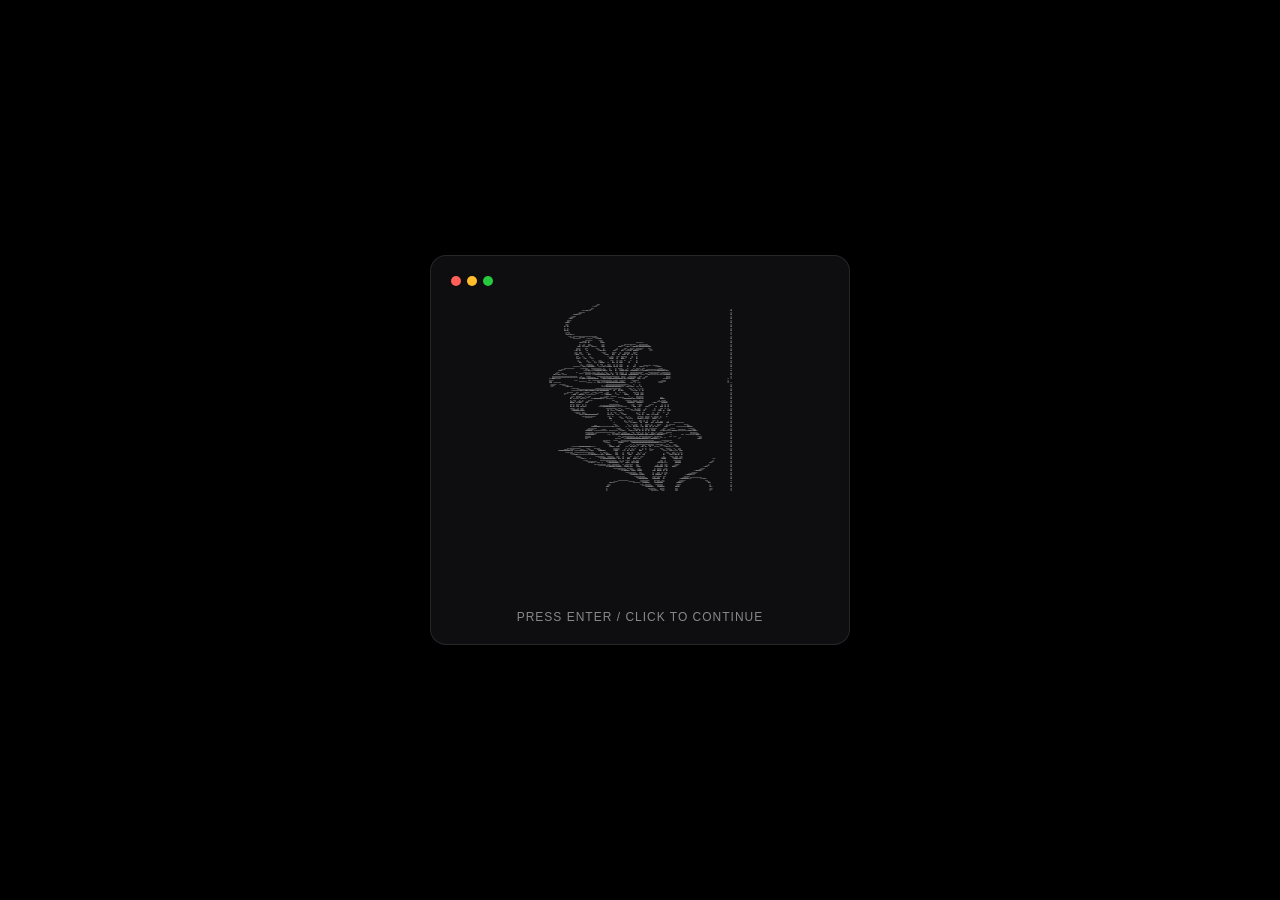
<file: site.html>
<!DOCTYPE html>
<html lang="ru">
<head>
    <meta charset="UTF-8">
    <meta name="viewport" content="width=device-width, initial-scale=1.0">
    <title>GOAT 1488</title>
    <style>
        * {
            box-sizing: border-box;
            margin: 0;
            padding: 0;
            font-family: -apple-system, BlinkMacSystemFont, "Segoe UI", Roboto, Helvetica, Arial, sans-serif;
            user-select: none;
        }

        body {
            background-color: #000000;
            color: #ffffff;
            min-height: 100vh;
            display: flex;
            justify-content: center;
            align-items: center;
            overflow: hidden;
            position: relative;
        }

        #canvas {
            position: absolute;
            top: 0;
            left: 0;
            width: 100%;
            height: 100%;
            z-index: 1;
            pointer-events: none;
        }

        /* Экран входа */
        .terminal-screen {
            position: fixed;
            inset: 0;
            background: #000000;
            z-index: 100;
            display: flex;
            justify-content: center;
            align-items: center;
            cursor: pointer;
            transition: opacity 0.8s ease, visibility 0.8s;
            padding: 20px;
        }

        .terminal-screen.hidden {
            opacity: 0;
            visibility: hidden;
            pointer-events: none;
        }

        .terminal-box {
            background: rgba(15, 15, 18, 0.95);
            border: 1px solid rgba(255, 255, 255, 0.1);
            border-radius: 16px;
            width: 100%;
            max-width: 420px;
            max-height: 90vh;
            padding: 20px;
            box-shadow: 0 10px 40px rgba(0,0,0,0.9);
            text-align: center;
            backdrop-filter: blur(10px);
            display: flex;
            flex-direction: column;
            align-items: center;
            overflow-y: auto;
        }

        .terminal-header {
            display: flex;
            gap: 6px;
            margin-bottom: 12px;
            width: 100%;
        }

        .dot {
            width: 10px;
            height: 10px;
            border-radius: 50%;
        }
        .red { background: #ff5f56; }
        .yellow { background: #ffbd2e; }
        .green { background: #27c93f; }

        .ascii-art-box {
            font-family: monospace;
            white-space: pre;
            font-size: 4px;
            line-height: 1;
            color: #ffffff;
            margin: 5px auto;
            text-align: left;
            width: max-content;
            max-width: 100%;
            overflow: hidden;
            letter-spacing: 0px;
        }

        .term-info {
            font-size: 13px;
            color: #aaa;
            line-height: 1.7;
            text-align: left;
            background: rgba(0,0,0,0.5);
            padding: 10px 14px;
            border-radius: 10px;
            border: 1px solid rgba(255,255,255,0.05);
            font-family: monospace;
            margin-top: 10px;
            width: 100%;
            opacity: 0;
            transition: opacity 0.5s ease;
        }

        .term-info.visible {
            opacity: 1;
        }

        .term-info span {
            color: #fff;
            font-weight: bold;
        }

        .prompt-click {
            margin-top: 16px;
            font-size: 12px;
            color: #888;
            letter-spacing: 1px;
            text-transform: uppercase;
            animation: pulse 1.5s infinite;
        }

        @keyframes pulse {
            0%, 100% { opacity: 1; }
            50% { opacity: 0.3; }
        }

        /* Главная карточка */
        .main-card {
            position: relative;
            z-index: 10;
            width: 100%;
            max-width: 390px;
            background: rgba(12, 12, 16, 0.75);
            backdrop-filter: blur(25px);
            -webkit-backdrop-filter: blur(25px);
            border: 1px solid rgba(255, 255, 255, 0.12);
            border-radius: 28px;
            padding: 24px 20px;
            box-shadow: 0 30px 60px rgba(0, 0, 0, 0.8);
            margin: 20px;
            transform: translateY(20px);
            opacity: 0;
            transition: all 0.8s cubic-bezier(0.16, 1, 0.3, 1);
        }

        .main-card.active {
            transform: translateY(0);
            opacity: 1;
        }

        .card-top {
            display: flex;
            justify-content: space-between;
            align-items: center;
            margin-bottom: 16px;
            gap: 12px;
        }

        .ticker-wrap {
            flex: 1;
            overflow: hidden;
            background: rgba(255, 255, 255, 0.04);
            border: 1px solid rgba(255, 255, 255, 0.08);
            border-radius: 20px;
            padding: 6px 10px;
            display: flex;
            align-items: center;
        }

        .ticker {
            display: inline-block;
            white-space: nowrap;
            padding-left: 100%;
            font-size: 12px;
            color: #ddd;
            font-weight: 500;
        }

        @keyframes marqueeCustom {
            0% { transform: translateX(0); }
            50% { transform: translateX(-35%); }
            100% { transform: translateX(-100%); }
        }

        .lang-switcher {
            display: flex;
            gap: 2px;
            background: rgba(0, 0, 0, 0.5);
            padding: 3px;
            border-radius: 14px;
            border: 1px solid rgba(255, 255, 255, 0.1);
            flex-shrink: 0;
        }

        .lang-btn {
            background: transparent;
            border: none;
            color: #666;
            font-size: 11px;
            font-weight: 700;
            padding: 4px 8px;
            border-radius: 10px;
            cursor: pointer;
            transition: all 0.2s;
        }

        .lang-btn.active {
            background: #ffffff;
            color: #000000;
        }

        .title {
            text-align: center;
            font-size: 22px;
            font-weight: 800;
            margin-bottom: 20px;
            letter-spacing: 0.5px;
            color: #ffffff;
            text-transform: uppercase;
        }

        .links-container {
            display: flex;
            flex-direction: column;
            gap: 12px;
        }

        .link-btn {
            display: flex;
            align-items: center;
            gap: 14px;
            background: rgba(255, 255, 255, 0.03);
            border: 1px solid rgba(255, 255, 255, 0.08);
            border-radius: 18px;
            padding: 12px 16px;
            color: #fff;
            text-decoration: none;
            font-weight: 600;
            font-size: 14px;
            transition: all 0.25s cubic-bezier(0.4, 0, 0.2, 1);
        }

        .link-btn:hover {
            background: rgba(255, 255, 255, 0.08);
            border-color: rgba(255, 255, 255, 0.25);
            transform: translateY(-2px);
        }

        .icon-box {
            width: 38px;
            height: 38px;
            border-radius: 12px;
            display: flex;
            align-items: center;
            justify-content: center;
            flex-shrink: 0;
            overflow: hidden;
        }

        .icon-box img {
            width: 100%;
            height: 100%;
            object-fit: cover;
        }

        .icon-box svg {
            width: 20px;
            height: 20px;
            fill: currentColor;
        }

        .tg-bg { background: rgba(36, 161, 222, 0.15); color: #24A1DE; border: 1px solid rgba(36, 161, 222, 0.3); }
        .tt-bg { background: rgba(255, 0, 80, 0.15); color: #ff0050; border: 1px solid rgba(255, 0, 80, 0.3); }
        .da-bg { border: 1px solid rgba(255, 115, 0, 0.4); }
        .bs-bg { border: 1px solid rgba(255, 204, 0, 0.4); }
        .so-bg { border: 1px solid rgba(255, 102, 0, 0.4); }
    </style>
</head>
<body>

    <canvas id="canvas"></canvas>

    <!-- Экран входа -->
    <div class="terminal-screen" id="termScreen" onclick="startApp()">
        <div class="terminal-box">
            <div class="terminal-header">
                <div class="dot red"></div>
                <div class="dot yellow"></div>
                <div class="dot green"></div>
            </div>
            
            <div class="ascii-art-box" id="artBox"></div>

            <div class="term-info" id="termInfo">
                IP: <span id="user-ip">Определяем...</span><br>
                Устройство: <span id="user-device">Определяем...</span><br>
                Статус: <span>Готов к использованию 🚸</span>
            </div>
            
            <div class="prompt-click">Press Enter / Click To Continue</div>
        </div>
    </div>

    <!-- Главная карточка -->
    <div class="main-card" id="mainCard">
        <div class="card-top">
            <div class="ticker-wrap">
                <div class="ticker" id="tickerText">
                    🚸 Тушил сигу в казаках от Martine Rose... Как Алла Пугачёва — миллионы алых роз. Ты видишь во мне гной — он просто так в меня пророс. Ты влюбишься в ублюдка, так оставь на мне засос. Ты тушишь, ты тушишь в казаках от Martine Rose. Ты ищешь во мне смысл, я не знаю, где нашёл. Ты ищешь меня в график 5-2, будто бы ебашил шёлк. Ты забираешь меня там же, где загаженный район. Ты меня портишь, как строчка, которую пел Артём 🚸
                </div>
            </div>
            <div class="lang-switcher">
                <button class="lang-btn active" id="btn-uk" onclick="setLang('uk')">UA</button>
                <button class="lang-btn" id="btn-ru" onclick="setLang('ru')">RU</button>
                <button class="lang-btn" id="btn-en" onclick="setLang('en')">EN</button>
            </div>
        </div>

        <div class="title" id="cardTitle">GOAT 1488</div>

        <div class="links-container">
            <!-- Telegram -->
            <a href="https://t.me/feedbackls_bot" target="_blank" class="link-btn">
                <div class="icon-box tg-bg">
                    <svg viewBox="0 0 24 24"><path d="M12 2C6.48 2 2 6.48 2 12s4.48 10 10 10 10-4.48 10-10S17.52 2 12 2zm4.64 6.8c-.15 1.58-.8 5.42-1.13 7.19-.14.75-.42 1-.68 1.03-.58.05-1.02-.38-1.58-.75-.88-.58-1.38-.94-2.23-1.5-.99-.65-.35-1.01.22-1.59.15-.15 2.71-2.48 2.76-2.69.01-.03.01-.14-.07-.2-.08-.06-.19-.04-.27-.02-.12.02-1.96 1.25-5.54 3.69-.52.36-1 .53-1.42.52-.47-.01-1.37-.26-2.03-.48-.82-.27-1.47-.42-1.42-.88.03-.25.38-.51 1.07-.78 4.2-1.82 7-3.03 8.4-3.61 4-.16 4.83.5 4.77 1.48z"/></svg>
                </div>
                <span id="label-bot">Бот обратной связи</span>
            </a>

            <!-- TikTok -->
            <a href="https://www.tiktok.com/@goat148852" target="_blank" class="link-btn">
                <div class="icon-box tt-bg">
                    <svg viewBox="0 0 24 24"><path d="M19.59 6.69a4.83 4.83 0 0 1-3.77-4.25V2h-3.45v13.67a2.89 2.89 0 0 1-5.2 1.74 2.89 2.89 0 0 1 2.31-4.64c.29 0 .56.04.83.12V9.37a6.26 6.26 0 0 0-1-.08 6.34 6.34 0 0 0-6.34 6.34 6.34 6.34 0 0 0 6.34 6.34 6.34 6.34 0 0 0 6.33-6.34V9.05a8.28 8.28 0 0 0 4.96 1.63V7.22a4.82 4.82 0 0 1-1-.53z"/></svg>
                </div>
                <span id="label-tt">TikTok (@goat148852)</span>
            </a>

            <!-- DonationAlerts (da.jpeg) -->
            <a href="https://www.donationalerts.com/r/bur_mal_da" target="_blank" class="link-btn">
                <div class="icon-box da-bg">
                    <img src="da.jpeg" alt="DonationAlerts" onerror="this.src='https://cdn-icons-png.flaticon.com/512/1051/1051377.png'">
                </div>
                <span id="label-da">DonationAlerts</span>
            </a>

            <!-- Brawl Stars (bs.jpeg) -->
            <a href="https://link.brawlstars.com/invite/friend/ru?tag=2UV0RYPYUU&token=f1MOZZZez" target="_blank" class="link-btn">
                <div class="icon-box bs-bg">
                    <img src="bs.jpeg" alt="Brawl Stars" onerror="this.src='https://cdn-icons-png.flaticon.com/512/1051/1051377.png'">
                </div>
                <span id="label-bs">Brawl Stars (Друзья)</span>
            </a>

            <!-- Standoff 2 (so.jpg) -->
            <a href="https://link.standoff2.com/252961277" target="_blank" class="link-btn">
                <div class="icon-box so-bg">
                    <img src="so.jpg" alt="Standoff 2" onerror="this.src='https://cdn-icons-png.flaticon.com/512/808/808439.png'">
                </div>
                <span id="label-so">Standoff 2</span>
            </a>
        </div>
    </div>

    <script>
        const artRaw = `⠀⠀⠀⠀⠀⠀⠀⠀⠀⠀⠀⠀⠀⠀⠀⢠⠞⠀⠀⠀⠀⠀⠀⠀⠀⠀⠀⠀⠀⠀⠀⠀⠀⠀⠀⠀⠀⠀⠀⠀⠀⠀⠀⠀⠀⠀⠀⠀⠀⠀⠀⠀⠀⠀⠀⠀⠀⠀⠀⠀⠀
⠀⠀⠀⠀⠀⠀⠀⠀⠀⠀⠀⠀⢀⣠⠞⠁⠀⠀⠀⠀⠀⠀⠀⠀⠀⠀⠀⠀⠀⠀⠀⠀⠀⠀⠀⠀⠀⠀⠀⠀⠀⠀⠀⠀⠀⠀⠀⠀⠀⠀⠀⠀⠀⠀⠀⠀⠀⠀⠀⠀⢠
⠀⠀⠀⠀⠀⠀⠀⠀⢀⣠⡶⠛⠉⠀⠀⠀⠀⠀⠀⠀⠀⠀⠀⠀⠀⠀⠀⠀⠀⠀⠀⠀⠀⠀⠀⠀⠀⠀⠀⠀⠀⠀⠀⠀⠀⠀⠀⠀⠀⠀⠀⠀⠀⠀⠀⠀⠀⠀⠀⠀⢸
⠀⠀⠀⠀⠀⠀⠀⣴⠟⠁⠀⠀⠀⠀⠀⠀⠀⠀⠀⠀⠀⠀⠀⠀⠀⠀⠀⠀⠀⠀⠀⠀⠀⠀⠀⠀⠀⠀⠀⠀⠀⠀⠀⠀⠀⠀⠀⠀⠀⠀⠀⠀⠀⠀⠀⠀⠀⠀⠀⠀⢸
⠀⠀⠀⠀⠀⢀⣾⠃⠀⠀⠀⠀⠀⠀⠀⠀⠀⠀⠀⠀⠀⠀⠀⠀⠀⠀⠀⠀⠀⠀⠀⠀⠀⠀⠀⠀⠀⠀⠀⠀⠀⠀⠀⠀⠀⠀⠀⠀⠀⠀⠀⠀⠀⠀⠀⠀⠀⠀⠀⠀⢸
⠀⠀⠀⠀⠀⡸⡇⠀⠀⠀⠀⠀⠀⠀⠀⠀⠀⠀⠀⠀⠀⠀⠀⠀⠀⠀⠀⠀⠀⠀⠀⠀⠀⠀⠀⠀⠀⠀⠀⠀⠀⠀⠀⠀⠀⠀⠀⠀⠀⠀⠀⠀⠀⠀⠀⠀⠀⠀⠀⠀⢸
⠀⠀⠀⠀⠀⡇⡇⠀⠀⠀⠀⠀⠀⠀⠀⠀⠀⠀⠀⠀⠀⠀⠀⠀⠀⠀⠀⠀⠀⠀⠀⠀⠀⠀⠀⠀⠀⠀⠀⠀⠀⠀⠀⠀⠀⠀⠀⠀⠀⠀⠀⠀⠀⠀⠀⠀⠀⠀⠀⠀⢸
⠀⠀⠀⠀⠀⢹⣳⡀⠀⠀⠀⠀⠀⠀⠀⠀⠀⠀⠀⠀⠀⠀⠀⠀⠀⠀⠀⠀⠀⠀⠀⠀⠀⠀⠀⠀⠀⠀⠀⠀⠀⠀⠀⠀⠀⠀⠀⠀⠀⠀⠀⠀⠀⠀⠀⠀⠀⠀⠀⠀⠸
⠀⠀⠀⠀⠀⠀⠑⠯⣗⣒⡶⠶⠒⠒⠲⢶⣄⡀⠀⠀⠀⠀⠀⠀⠀⠀⠀⠀⠀⠀⠀⠀⠀⠀⠀⠀⠀⠀⠀⠀⠀⠀⠀⠀⠀⠀⠀⠀⠀⠀⠀⠀⠀⠀⠀⠀⠀⠀⠀⠀⢸
⠀⠀⠀⠀⠀⠀⠀⠀⠀⠀⢀⡤⡞⡟⠃⠀⠘⣷⡀⠀⠀⠀⠀⠀⠀⠀⠀⠀⠀⠀⠀⠀⠀⠀⠀⠀⠀⠀⠀⠀⠀⠀⠀⠀⠀⠀⠀⠀⠀⠀⠀⠀⠀⠀⠀⠀⠀⠀⠀⠀⢸
⠀⠀⠀⠀⠀⠀⠀⠀⠀⢀⡏⣼⢁⡷⣄⠀⠀⢸⡇⠀⠀⠀⠀⢀⡤⠖⣒⠖⣒⡭⣿⣷⣶⣄⠀⠀⠀⠀⠀⠀⠀⠀⠀⠀⠀⠀⠀⠀⠀⠀⠀⠀⠀⠀⠀⠀⠀⠀⠀⠀⢸
⠀⠀⠀⠀⠀⠀⠀⠀⠀⡾⡇⠀⢟⠀⠈⠙⢦⡈⡇⠀⠀⢀⡴⠉⣠⠞⢥⡾⣫⣿⠿⠋⠉⢻⡄⠀⠀⠀⠀⠀⠀⠀⠀⠀⠀⠀⠀⠀⠀⠀⠀⠀⠀⠀⠀⠀⠀⠀⠀⠀⢸
⠀⠀⠀⠀⠀⠀⠀⠀⢸⣇⢷⠀⠘⡄⠀⠀⠀⠙⢿⡀⠀⣾⠂⡰⢁⡾⡷⢁⢿⡃⠀⠀⠀⠀⠀⠀⠀⠀⠀⠀⠀⠀⠀⠀⠀⠀⠀⠀⠀⠀⠀⠀⠀⠀⠀⠀⠀⠀⠀⠀⢸
⠀⠀⠀⠀⠀⠀⠀⠀⠀⣟⡄⢣⡀⠹⡄⠀⠀⠀⠀⠙⣴⡇⢰⠃⣾⠳⠁⡸⠀⡇⠀⠀⠀⠀⠀⠀⠀⠀⠀⠀⠀⠀⠀⠀⠀⠀⠀⠀⠀⠀⠀⠀⠀⠀⠀⠀⠀⠀⠀⠀⢸
⠀⠀⠀⠀⠀⠀⠀⠀⠀⠸⡄⠀⠱⡄⠘⡄⢰⣦⡀⠀⠘⡇⢸⢰⡏⠃⢠⠃⠀⡇⠀⠀⠀⠀⠀⠀⠀⠀⠀⠀⠀⠀⠀⠀⠀⠀⠀⠀⠀⠀⠀⠀⠀⠀⠀⠀⠀⠀⠀⠀⢸
⠀⠀⠀⠀⠀⠀⠀⠀⠀⠀⠹⣄⢰⣾⣦⠈⢆⢻⣡⢸⣆⢹⢸⢸⡇⠀⡌⠀⣰⠁⢀⣠⠤⠤⠠⢤⣄⠀⠀⠀⠀⠀⠀⠀⠀⠀⠀⠀⠀⠀⠀⠀⠀⠀⠀⠀⠀⠀⠀⠀⢸
⠀⠀⠀⢀⡤⠖⠒⠒⠋⠉⠑⠚⠷⣍⠻⣷⣶⡧⣧⠉⣏⠈⡏⢺⣧⣠⡃⢠⣣⡶⡫⢖⣨⣤⣤⣤⣼⣷⡤⡀⠀⠀⠀⠀⠀⠀⠀⠀⠀⠀⠀⠀⠀⠀⠀⠀⠀⠀⠀⠀⢘
⠀⢀⡴⣋⠤⠀⠀⠀⠀⠂⠤⠜⣿⠷⢽⣮⣿⣽⣝⢧⡸⡄⢳⢸⣿⣸⢁⣿⣿⣿⠾⢋⠭⣲⣶⣶⣟⣽⣿⣿⡆⠀⠀⠀⠀⠀⠀⠀⠀⠀⠀⠀⠀⠀⠀⠀⠀⠀⠀⠀⢸
⠀⣾⣾⣷⠾⠿⠶⠶⠶⠆⣴⣤⢰⣿⣤⣌⡛⠿⣿⣿⣷⣳⣾⣆⡿⡏⣼⣿⡿⢡⡞⣡⠞⠁⠀⠀⠀⠀⠈⣿⡇⠀⠀⠀⠀⠀⠀⠀⠀⠀⠀⠀⠀⠀⠀⠀⠀⠀⠀⠀⢸
⣿⠋⠀⠀⠀⠀⠀⠀⠐⠂⠤⠭⢅⣛⡙⡛⢷⣺⣿⣾⣿⣽⣿⣹⣿⡋⠈⠙⢷⠚⠁⠀⠀⠀⠀⠀⢠⣴⠿⠁⠀⠀⠀⠀⠀⠀⠀⠀⠀⠀⠀⠀⠀⠀⠀⠀⠀⠀⠀⢸
⢸⡾⠋⠙⠲⢦⡄⠀⠀⠀⠀⠀⠀⠀⠀⠀⠉⠠⠠⣿⣿⣿⣿⣿⣿⢗⡢⣍⠂⡈⢇⠀⠀⠀⠀⠀⠀⠀⠀⠀⠀⠀⠀⠀⠀⠀⠀⠀⠀⠀⠀⠀⠀⠀⠀⠀⠀⠀⠀⠀⢸
⠀⠀⠀⠀⠀⠀⠉⠙⠒⠲⢤⣤⣤⢤⣤⣴⡶⣾⣿⣿⠿⢻⠟⣿⡄⠀⠙⢮⢣⡘⡜⡆⠀⠀⠀⠀⠀⠀⠀⠀⠀⠀⠀⠀⠀⠀⠀⠀⠀⠀⠀⠀⠀⠀⠀⠀⠀⠀⠀⠀⢸
⠀⠀⠀⠀⠀⡤⠖⠚⣩⠟⣩⣔⠟⣋⢝⡲⠝⠛⢩⣿⡀⠈⢆⠑⠙⣦⡀⠀⠳⣳⢰⡇⠀⠀⠀⠀⠀⠀⠀⠀⠀⠀⠀⠀⠀⠀⠀⠀⠀⠀⠀⠀⠀⠀⠀⠀⠀⠀⠀⠀⢸
⠀⠀⠀⠀⠀⠀⠀⡼⢋⢾⢟⡥⡪⠖⠁⣀⣀⣬⡴⣟⡙⠒⠂⠥⢤⣈⣑⡠⡈⢿⣾⡇⠀⠀⠀⠀⠀⣤⡀⠀⠀⠀⠀⠀⠀⠀⠀⠀⠀⠀⠀⠀⠀⠀⠀⠀⠀⠀⠀⠀⢸
⠀⠀⠀⠀⠀⠀⠀⣧⡳⢡⣮⠎⢠⠖⠋⠉⠉⠁⠀⠀⠈⠓⢤⠀⠀⠙⣿⣯⡿⣯⣷⡇⠀⠀⠀⣀⠴⢽⣷⡄⠀⠀⠀⠀⠀⠀⠀⠀⠀⠀⠀⠀⠀⠀⠀⠀⠀⠀⠀⠀⢸
⠀⠀⠀⠀⠀⠀⠀⡟⡇⢷⢃⢆⡏⠀⠀⠀⢀⣤⣤⣤⣶⣶⡶⢦⣄⠀⠈⠹⣇⠘⡿⠀⢀⡴⠚⢁⠀⣸⢹⢱⠀⠀⠀⠀⠀⠀⠀⠀⠀⠀⠀⠀⠀⠀⠀⠀⠀⠀⠀⠀⢸
⠀⠀⠀⠀⠀⠀⠀⢻⣧⣽⢸⡏⠀⠀⠀⠀⠀⠀⠉⢻⠻⡛⢮⣓⢄⠙⠒⢤⡹⣼⡇⢠⠏⠀⠀⡎⢠⡟⡘⢸⡄⠀⠀⠀⠀⠀⠀⠀⠀⠀⠀⠀⠀⠀⠀⠀⠀⠀⠀⠀⢸
⠀⠀⠀⠀⠀⠀⠀⠀⠙⠿⣏⢿⣄⣀⣀⣀⡄⠀⠀⢸⢸⡘⢆⠙⠧⡀⠀⠀⠈⢮⡃⡞⢀⡀⢸⢀⡞⠁⠃⡸⠁⠀⠀⠀⠀⠀⠀⠀⠀⠀⠀⠀⠀⠀⠀⠀⠀⠀⠀⠀⢸
⠀⠀⠀⠀⠀⠀⠀⠀⠀⠀⠈⠓⠿⠿⠟⠋⠀⠀⠀⠘⣇⠃⠀⠱⡌⠹⡔⡄⠀⢰⣳⡇⣾⡇⢣⣿⠇⠆⠀⠃⠀⠀⠀⠀⠀⠀⠀⠀⠀⠀⠀⠀⠀⠀⠀⠀⠀⠀⠀⠀⢸
⠀⠀⠀⠀⠀⠀⠀⠀⠀⠀⠀⠀⠀⠀⠀⠀⠀⠀⠀⠀⠙⠀⠀⠀⠈⢦⠸⡜⣀⠈⢿⠸⣸⠀⣸⢃⢎⣤⠀⢠⠀⠀⠀⠀⠀⠀⠀⠀⠀⠀⠀⠀⠀⠀⠀⠀⠀⠀⠀⠀⢸
⠀⠀⠀⠀⠀⠀⠀⠀⠀⠀⠀⠀⠀⠀⢀⣤⣀⣀⣀⣀⣀⡘⢦⠀⠀⠀⢣⠘⡽⡇⢸⡀⣿⢢⢇⢌⡿⠋⢀⡯⠖⠚⠉⠉⠉⠒⣦⡀⠀⠀⠀⠀⠀⠀⠀⠀⠀⠀⠀⠀⢸
⠀⠀⠀⠀⠀⠀⠀⠀⠀⠀⠀⠀⢠⣶⡿⠛⣉⡠⠤⠀⣀⡉⠑⢷⣄⠈⢢⡁⢻⡽⡄⡇⡿⡜⣾⡞⠀⢠⡞⣡⠔⣒⣈⣭⣭⣍⣙⡻⣦⠀⠀⠀⠀⠀⠀⠀⠀⠀⠀⠀⢸
⠀⠀⠀⠀⠀⠀⠀⠀⠀⠀⠀⠀⢻⣿⣷⠽⠒⠚⠛⢓⡒⠾⢭⣖⣼⣷⣤⣙⢇⢳⣣⡇⣧⢃⣾⡕⣴⣷⡭⠖⠛⠉⠁⠀⠀⢀⣈⣿⣿⣧⠀⠀⠀⠀⠀⠀⠀⠀⠀⠀⢸
⠀⠀⠀⠀⠀⠀⠀⠀⠀⠀⠀⠀⣿⠿⠉⠁⠀⠀⠀⠀⠀⠉⣉⠒⠽⡻⣿⣿⣯⣯⣟⣿⣿⡿⣫⣾⣟⠯⠠⠀⠚⠐⠂⡠⠉⠀⠀⠀⠀⢙⣷⠀⠀⠀⠀⠀⠀⠀⠀⠀⢸
⠀⠀⠀⠀⠀⠀⠀⠀⠀⠀⠀⠀⠀⠀⠀⠀⠀⠀⢶⣖⠂⠐⠒⣭⣶⠾⠟⢿⣿⣿⣿⣿⣿⣾⣿⣭⣤⡔⠲⠶⣒⠀⠀⠀⠀⠀⠀⠀⠀⠈⠁⠀⠀⠀⠀⠀⠀⠀⠀⠀⢸
⠀⠀⠀⠀⠀⠀⠀⠀⠀⠀⣀⣀⣀⣀⠀⠀⠀⠀⠀⠘⣧⡀⢀⡜⠁⠀⡠⣪⡫⡻⠛⡿⡛⢿⠿⣙⠓⠾⢭⡒⢌⠱⣦⠀⠀⠀⠀⠀⠀⠀⠀⠀⠀⠀⠀⠀⠀⠀⠀⠀⢸
⠀⠀⠀⢀⣀⣤⣖⢾⢟⣛⣫⣍⠙⢯⡉⠓⢶⣄⡀⠀⠈⢹⣾⠇⠀⡜⡰⡱⡝⠀⣌⠇⠇⢸⡤⠀⠉⠲⣄⠻⣧⡑⡌⢷⡀⠀⠀⠀⠀⠀⠀⠀⠀⠀⠀⠀⠀⠀⠀⠀⢸
⠀⠀⠀⠉⠉⠙⠛⢿⣔⡒⠚⠚⠛⠶⣿⣄⠈⢫⠻⣦⡀⠀⣿⠀⢸⠀⢷⡹⠀⡰⡝⢠⠂⠀⠀⠀⠀⠀⡄⠳⣌⢾⡜⡜⡇⠀⠀⠀⠀⠀⠀⠀⠀⠀⠀⠀⠀⠀⠀⠀⢸
⠀⠀⠀⠀⠀⠀⠀⠀⠈⠻⢯⡉⠉⠉⠉⠙⠻⣿⣧⣹⣿⣦⠸⡆⢸⠀⣬⠃⣰⡝⡰⠋⠀⠀⠀⠀⠀⢠⣧⠀⠘⢧⣿⢱⡇⠀⠀⠀⠀⠀⠀⠀⠀⠀⠀⠀⠀⠀⠀⠀⢸
⠀⠀⠀⠀⠀⠀⠀⠀⠀⠀⠀⠙⠳⣬⡤⠤⠀⠒⠛⠿⣿⣿⣧⠹⡼⢐⣟⢠⣯⣾⠁⠀⠀⠀⠀⠀⢠⢾⣹⠀⠀⠘⣿⣿⠀⠀⠀⠀⠀⠀⠀⠀⠀⢀⡼⠁⠀⠀⠀⠀⢸
⠀⠀⠀⠀⠀⠀⠀⠀⠀⠀⠀⠀⠀⠀⠉⠓⠻⠾⠶⣼⣯⣿⣿⣧⠐⣼⡗⡞⠀⣿⡀⠀⠀⠀⠀⢠⣏⣿⠰⡇⠀⣠⡿⠋⠀⠀⠀⠀⠀⠀⠀⠀⣠⠎⠀⠀⠀⠀⠀⠀⢸
⠀⠀⠀⠀⠀⠀⠀⠀⠀⠀⠀⠀⠀⠀⠀⠀⠀⠀⠀⠀⠉⠙⠚⠿⣷⣮⡛⢿⡄⢸⣧⠀⠀⠀⢀⡏⣿⡏⡼⡇⠀⠉⠀⠀⠀⠀⠀⠀⠀⣀⣴⠞⠁⠀⠀⠀⠀⠀⠀⠀⢸
⠀⠀⠀⠀⠀⠀⠀⠀⠀⠀⠀⠀⠀⠀⠀⠀⠀⠀⠀⠀⠀⠀⠀⠀⠀⠙⠻⣾⣿⡌⣿⡄⠀⠀⢸⢡⣿⡱⢱⠇⠀⠀⠀⠀⠀⠀⣠⣴⡾⠋⠁⠀⠀⠀⠀⠀⠀⠀⠀⠀⢸
⠀⠀⠀⠀⠀⠀⠀⠀⠀⠀⠀⠀⠀⠀⠀⠀⠀⠀⠀⠀⠀⠀⠀⠀⠀⠀⠀⠈⠙⢿⣾⣿⣄⠀⢸⣞⣿⠃⡞⠀⠀⠀⠀⠀⣠⣾⣟⡥⠤⠤⢤⣀⠀⠀⠀⠀⠀⠀⠀⠀⢸
⠀⠀⠀⠀⠀⠀⠀⠀⠀⠀⠀⠀⠀⠀⠀⠀⠀⠀⠀⠀⢀⣠⠤⠒⠒⠒⠢⠤⣄⡀⠹⣿⣿⡂⠈⣟⣿⣴⠇⠀⠀⠀⢀⣼⡿⠋⠁⠀⠀⠀⠀⠈⠳⡄⠀⠀⠀⠀⠀⠀⢘
⠀⠀⠀⠀⠀⠀⠀⠀⠀⠀⠀⠀⠀⠀⠀⠀⠀⠀⠀⣰⠏⠀⠀⠀⠀⠀⠀⠀⠀⠈⠑⠮⣿⣷⡄⠘⣿⣿⡀⠀⠀⠀⣸⡟⠀⠀⠀⠀⠀⠀⠀⠀⠀⢹⠀⠀⠀⠀⠀⠀⢸
⠀⠀⠀⠀⠀⠀⠀⠀⠀⠀⠀⠀⠀⠀⠀⠀⠀⠀⠀⡏⠀⠀⠀⠀⠀⠀⠀⠀⠀⠀⠀⠀⠈⠻⣿⣦⡈⢿⡇⠀⠀⠀⣿⠁⠀⠀⠀⠀⠀⠀⠀⠀⠀⢸⠇⠀⠀⠀⠀⠀⢸
⠀⠀⠀⠀⠀⠀⠀⠀⠀⠀⠀⠀⠀⠀⠀⠀⠀⠀⠀⢧⠀⠀⠀⠀⠀⠀⠀⠀⠀⠀⠀⠀⠀⠀⠈⠻⣿⣮⣻⣄⠀⠀⣿⠀⠀⠀⠀⠀⠀⠀⠀⠀⠀⣸⠀⠀⠀⠀⠀⠀⢸
⠀⠀⠀⠀⠀⠀⠀⠀⠀⠀⠀⠀⠀⠀⠀⠀⠀⠀⠀⠈⠳⢤⣀⣀⣀⣀⡤⠤⠤⠤⢠⣀⣀⣀⠀⠀⠈⠻⢿⣿⣦⡀⠸⡄⠀⠀⠀⠀⠀⠀⠀⠀⢠⠃⠀⠀⠀⠀⠀⠀⢸
⠀⠀⠀⠀⠀⠀⠀⠀⠀⠀⠀⠀⠀⠀⠀⠀⠀⠀⠀⠀⠀⠀⠀⠀⠀⠀⠀⠀⠀⠀⠀⠀⠀⠈⠉⠙⠒⠦⢄⣙⢿⣷⣄⠛⣀⠀⠀⠀⠀⠀⠀⢀⠎⠀⠀⠀⠀⠀⠀⠀⢸
⠀⠀⠀⠀⠀⠀⠀⠀⠀⠀⠀⠀⠀⠀⠀⠀⠀⠀⠀⠀⠀⠀⠀⠀⠀⠀⠀⠀⠀⠀⠀⠀⠀⠀⠀⠀⠀⠀⠀⠈⠙⠻⢿⣿⣾⣦⡀⠀⠀⠀⠀⡜⠀⠀⠀⠀⠀⠀⠀⠀⢸
⠀⠀⠀⠀⠀⠀⠀⠀⠀⠀⠀⠀⠀⠀⠀⠀⠀⠀⠀⠀⠀⠀⠀⠀⠀⠀⠀⠀⠀⠀⠀⠀⠀⠀⠀⠀⠀⠀⠀⠀⠀⠀⠀⠉⠻⣿⣷⡄⠀⠀⠀⠁⠀⠀⠀⠀⠀⠀⠀⠀⢸
⠀⠀⠀⠀⠀⠀⠀⠀⠀⠀⠀⠀⠀⠀⠀⠀⠀⠀⠀⠀⠀⠀⠀⠀⠀⠀⠀⠀⠀⠀⠀⠀⠀⠀⠀⠀⠀⠀⠀⠀⠀⠀⠀⠀⠀⠈⠻⣿⡄⠀⠀⠀⠀⠀⠀⠀⠀⠀⠀⠀⢨
⠀⠀⠀⠀⠀⠀⠀⠀⠀⠀⠀⠀⠀⠀⠀⠀⠀⠀⠀⠀⠀⠀⠀⠀⠀⠀⠀⠀⠀⠀⠀⠀⠀⠀⠀⠀⠀⠀⠀⠀⠀⠀⠀⠀⠀⠀⠀⠹⣿⡀⠀⠀⠀⠀⠀⠀⠀⠀⠀⠀⢸
⠀⠀⠀⠀⠀⠀⠀⠀⠀⠀⠀⠀⠀⠀⠀⠀⠀⠀⠀⠀⠀⠀⠀⠀⠀⠀⠀⠀⠀⠀⠀⠀⠀⠀⠀⠀⠀⠀⠀⠀⠀⠀⠀⠀⠀⠀⠀⠀⢻⣇⠀⠀⠀⠀⠀⠀⠀⠀⠀⠀⢸
⠀⠀⠀⠀⠀⠀⠀⠀⠀⠀⠀⠀⠀⠀⠀⠀⠀⠀⠀⠀⠀⠀⠀⠀⠀⠀⠀⠀⠀⠀⠀⠀⠀⠀⠀⠀⠀⠀⠀⠀⠀⠀⠀⠀⠀⠀⠀⠀⠘⣿⠀⠀⠀⠀⠀⠀⠀⠀⠀⠀⢸
⠀⠀⠀⠀⠀⠀⠀⠀⠀⠀⠀⠀⠀⠀⠀⠀⠀⠀⠀⠀⠀⠀⠀⠀⠀⠀⠀⠀⠀⠀⠀⠀⠀⠀⠀⠀⠀⠀⠀⠀⠀⠀⠀⠀⠀⠀⠀⠀⠀⣿⠀⠀⠀⠀⠀⠀⠀⠀⠀⠀⢸
⠀⠀⠀⠀⠀⠀⠀⠀⠀⠀⠀⠀⠀⠀⠀⠀⠀⠀⠀⠀⠀⠀⠀⠀⠀⠀⠀⠀⠀⠀⠀⠀⠀⠀⠀⠀⠀⠀⠀⠀⠀⠀⠀⠀⠀⠀⠀⠀⢠⡟⠀⠀⠀⠀⠀⠀⠀⠀⠀⠀⢸
⠀⠀⠀⠀⠀⠀⠀⠀⠀⠀⠀⠀⠀⠀⠀⠀⠀⠀⠀⠀⠀⠀⠀⠀⠀⠀⠀⠀⠀⠀⠀⠀⠀⠀⠀⠀⠀⠀⠀⠀⠀⠀⠀⠀⠀⠀⠀⠀⣼⠁⠀⠀⠀⠀⠀⠀⠀⠀⠀⠀⢸
⠀⠀⠀⠀⠀⠀⠀⠀⠀⠀⠀⠀⠀⠀⠀⠀⠀⠀⠀⠀⠀⠀⠀⠀⠀⠀⠀⠀⠀⠀⠀⠀⠀⠀⠀⠀⠀⠀⠀⠀⠀⠀⠀⠀⠀⠀⠀⣰⠃⠀⠀⠀⠀⠀⠀⠀⠀⠀⠀⠀⢸
⠀⠀⠀⠀⠀⠀⠀⠀⠀⠀⠀⠀⠀⠀⠀⠀⠀⠀⠀⠀⠀⠀⠀⠀⠀⠀⠀⠀⠀⠀⠀⠀⠀⠀⠀⠀⠀⠀⠀⠀⠀⠀⠀⠀⠀⠀⡴⠁⠀⠀⠀⠀⠀⠀⠀⠀⠀⠀⠀⠀⢸`;

        const artLines = artRaw.split('\n');
        let lineIndex = 0;
        const artBox = document.getElementById('artBox');
        const termInfo = document.getElementById('termInfo');

        function printArtLines() {
            if (lineIndex < artLines.length) {
                artBox.innerText += artLines[lineIndex] + "\n";
                lineIndex++;
                setTimeout(printArtLines, 20);
            } else {
                termInfo.classList.add('visible');
            }
        }
        printArtLines();

        async function fetchUserIP() {
            const apis = [
                'https://api.ipify.org?format=json',
                'https://ipapi.co/json/',
                'https://api.myip.com'
            ];
            
            for (const api of apis) {
                try {
                    const response = await fetch(api);
                    const data = await response.json();
                    const ip = data.ip || data.query;
                    if (ip) {
                        document.getElementById('user-ip').innerText = ip;
                        return;
                    }
                } catch (e) {
                    continue;
                }
            }
            document.getElementById('user-ip').innerText = "127.0.0.1";
        }
        fetchUserIP();

        function detectDevice() {
            const ua = navigator.userAgent;
            if (/android/i.test(ua)) return "Android 🚸";
            if (/iPad|iPhone|iPod/.test(ua)) return "iOS 🚸";
            if (/Windows/i.test(ua)) return "Windows 🚸";
            if (/Macintosh/i.test(ua)) return "macOS 🚸";
            if (/Linux/i.test(ua)) return "Linux 🚸";
            return "Unknown 🚸";
        }
        document.getElementById('user-device').innerText = detectDevice();

        const canvas = document.getElementById('canvas');
        const ctx = canvas.getContext('2d');
        canvas.width = window.innerWidth;
        canvas.height = window.innerHeight;

        let particlesArray = [];
        const textString = "GOAT 1488";

        ctx.font = 'bold 55px Arial, sans-serif';
        ctx.fillStyle = 'white';
        ctx.textAlign = 'center';
        ctx.textBaseline = 'middle';
        ctx.fillText(textString, canvas.width / 2, canvas.height / 2);

        const textCoordinates = ctx.getImageData(0, 0, canvas.width, canvas.height);
        ctx.clearRect(0, 0, canvas.width, canvas.height);

        class Particle {
            constructor(x, y) {
                this.x = Math.random() * canvas.width;
                this.y = Math.random() * canvas.height;
                this.baseX = x;
                this.baseY = y;
                this.size = 1.5;
            }
            draw() {
                ctx.fillStyle = 'rgba(255, 255, 255, 0.35)';
                ctx.beginPath();
                ctx.arc(this.x, this.y, this.size, 0, Math.PI * 2);
                ctx.closePath();
                ctx.fill();
            }
            update() {
                let dx = this.baseX - this.x;
                let dy = this.baseY - this.y;
                this.x += dx / 15;
                this.y += dy / 15;
            }
        }

        for (let y = 0; y < textCoordinates.height; y += 4) {
            for (let x = 0; x < textCoordinates.width; x += 4) {
                const index = (y * textCoordinates.width + x) * 4;
                if (textCoordinates.data[index + 3] > 128) {
                    particlesArray.push(new Particle(x, y));
                }
            }
        }

        function animateParticles() {
            ctx.clearRect(0, 0, canvas.width, canvas.height);
            for (let i = 0; i < particlesArray.length; i++) {
                particlesArray[i].update();
                particlesArray[i].draw();
            }
            requestAnimationFrame(animateParticles);
        }
        animateParticles();

        window.addEventListener('resize', () => {
            canvas.width = window.innerWidth;
            canvas.height = window.innerHeight;
        });

        const i18n = {
            uk: {
                title: "GOAT 1488",
                bot: "Бот зворотного зв'язку",
                tt: "TikTok (@goat148852)",
                da: "DonationAlerts",
                bs: "Brawl Stars (Друзі)",
                so: "Standoff 2"
            },
            ru: {
                title: "GOAT 1488",
                bot: "Бот обратной связи",
                tt: "TikTok (@goat148852)",
                da: "DonationAlerts",
                bs: "Brawl Stars (Друзья)",
                so: "Standoff 2"
            },
            en: {
                title: "GOAT 1488",
                bot: "Feedback Bot",
                tt: "TikTok (@goat148852)",
                da: "DonationAlerts",
                bs: "Brawl Stars (Friends)",
                so: "Standoff 2"
            }
        };

        function setLang(lang) {
            document.getElementById('cardTitle').innerText = i18n[lang].title;
            document.getElementById('label-bot').innerText = i18n[lang].bot;
            document.getElementById('label-tt').innerText = i18n[lang].tt;
            document.getElementById('label-da').innerText = i18n[lang].da;
            document.getElementById('label-bs').innerText = i18n[lang].bs;
            document.getElementById('label-so').innerText = i18n[lang].so;

            document.querySelectorAll('.lang-btn').forEach(b => b.classList.remove('active'));
            document.getElementById('btn-' + lang).classList.add('active');
        }

        const bgAudio = new Audio('mr.mp3');
        bgAudio.loop = true;

        function startAudio() {
            bgAudio.play().catch(e => {
                console.log("Браузер заблокировал воспроизведение", e);
            });
        }

        function resetTickerAnimation() {
            const ticker = document.getElementById('tickerText');
            ticker.style.animation = 'none';
            ticker.offsetHeight;
            ticker.style.animation = 'marqueeCustom 36s linear infinite';
        }

        function startApp() {
            document.getElementById('termScreen').classList.add('hidden');
            document.getElementById('mainCard').classList.add('active');
            resetTickerAnimation();
            startAudio();
        }

        window.addEventListener('keydown', (e) => {
            if (e.key === 'Enter') startApp();
        });
    </script>
</body>
</html>
</file>
